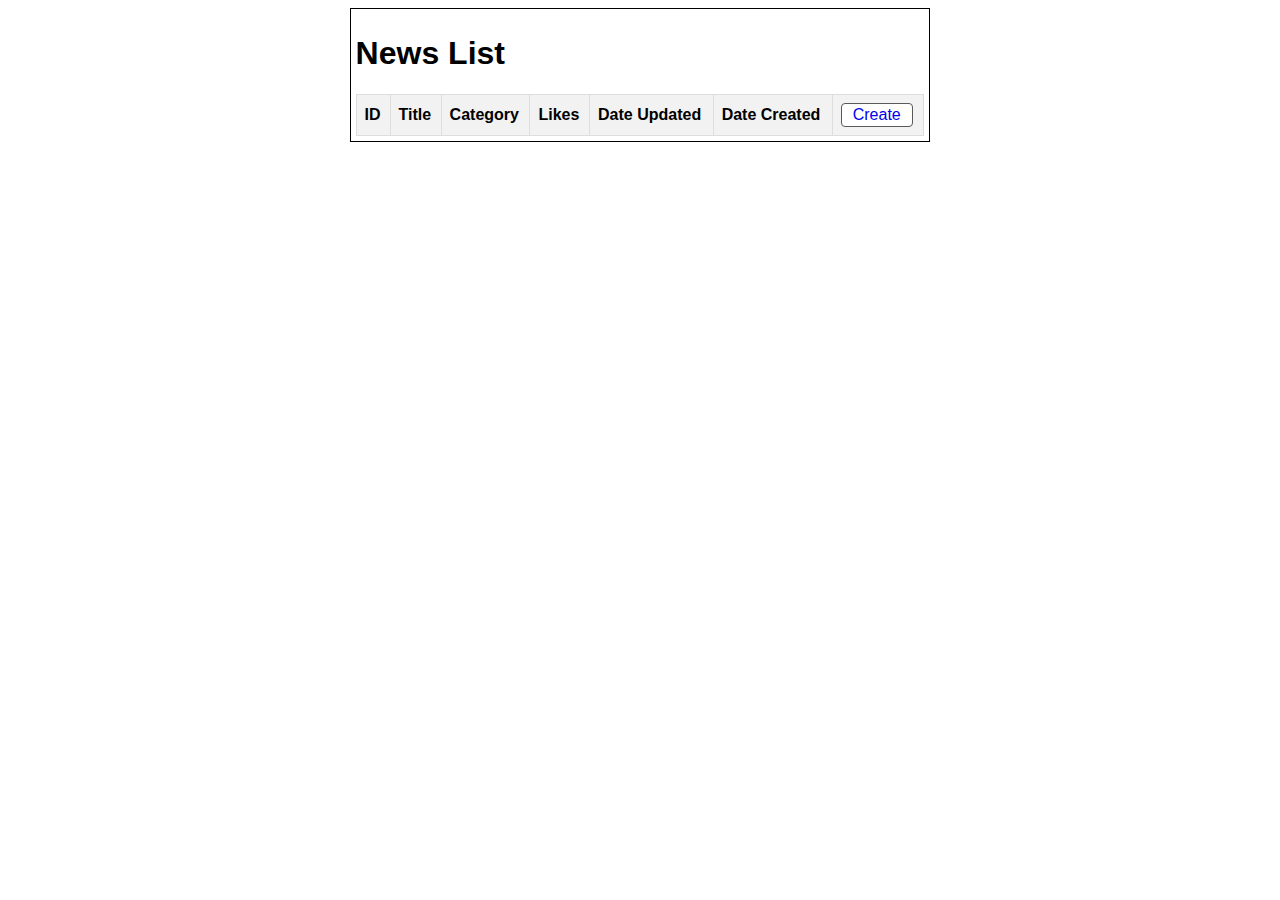
<file: index.html>
<!DOCTYPE html>
<html lang="en">
<head>
    <meta charset="UTF-8">
    <meta name="viewport" content="width=device-width, initial-scale=1.0">
    <title>Document</title>
    <link rel="stylesheet" href="style.css">
    <script defer src="script.js"></script>
</head>
<body>
    <div class="news-main">
        <h1>News List</h1>
        <table class="news-table">
            <tr>
                <th>ID</th>
                <th>Title</th>
                <th>Category</th>
                <th>Likes</th>
                <th>Date Updated</th>
                <th>Date Created</th>
                <th><a class="create-button" href="addNews.html">Create</a></th>
            </tr>
        </table>
    </div>
</body>
</html>
</file>
<file: style.css>
.news-main {
    width: 45%;
    height: 40%;
    border: 1px solid black;
    margin-left: auto;
    margin-right: auto;
    padding: 5px;
}

body {
    font-family: Arial, sans-serif;
}

@keyframes fadeOut {
    0% { opacity: 1; }
    100% { opacity: 0; display: none; }
}

tr.fade-out {
    animation: fadeOut 0.5s ease-out;
}

.news-table {
    width: 100%;
    border-collapse: collapse;
}

th, td {
    border: 1px solid #ddd;
    padding: 8px;
    text-align: left;
}

th {
    background-color: #f2f2f2;
}

tr:hover {
    background-color: #f5f5f5;
}

.delete-button,
.update-button,
.create-button,
.form-button {
    background-color: #ffffff;
    border: 1px solid rgb(90, 90, 90);
    padding: 5px 15px;
    text-align: center;
    text-decoration: none;
    display: inline-block;
    border-radius: 4px;
    cursor: pointer;
}

.delete-button:hover,
.update-button:hover,
.create-button:hover,
.form-button:hover {
    background-color: #c7c7c7;
}

.create-button {
    padding: 2px 11px;
    font-weight: 200;
}

.form-container {
    max-width: 600px;
    margin: auto;
    padding: 20px;
    border-radius: 5px;
}

.form-group {
    margin-bottom: 15px;
}

.form-group label {
    display: block;
    margin-bottom: 5px;
    font-weight: bold;
}

.form-input, 
.form-textarea, 
.form-select {
    width: 100%;
    padding: 8px;
    border: 1px solid #ddd;
    border-radius: 4px;
}

.form-textarea {
    resize: vertical;
}

.form-actions {
    display: flex;
    justify-content: right;
    gap: 15px;
    margin-top: 15px;
}

textarea {
    width: 100%;
    max-height: 25vh;
    min-height: 15vh;
}

.editor-group {
    display: flex;
    justify-content: space-between;
}

.editor-input-group {
    width: 45%;
}
</file>
